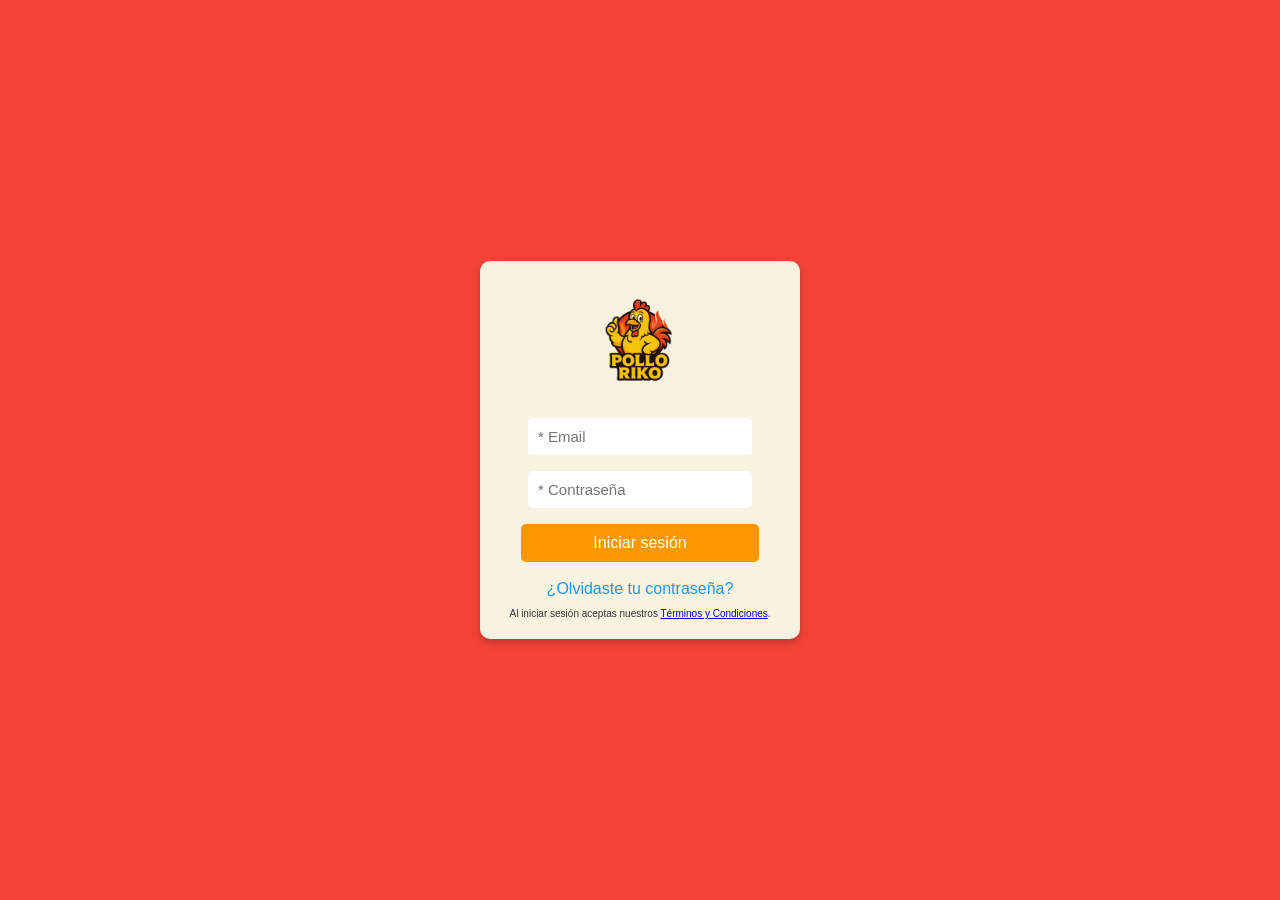
<file: frontend/html/index.html>
<!DOCTYPE html>
<html lang="es">
<head>
  <meta charset="UTF-8" />
  <meta name="viewport" content="width=device-width, initial-scale=1.0" />
  <title>SAGI - Iniciar sesión</title>
  <link rel="stylesheet" href="../css/style.css" />
  <link rel="icon" href="../resources/favicon.ico" type="image/x-icon" />
</head>
<body class="login-page">
  <main class="login-container">
    <section class="login-card">
      <img src="../resources/Logo.png" alt="Logo del sistema SAGI" class="logo" />

      <form id="loginForm" novalidate>
        <div class="input-group">
          <input type="email" id="email" name="email" placeholder="* Email" required />
          <span class="check" id="check-email">✔</span>
        </div>

        <div class="input-group">
          <input type="password" id="password" name="password" placeholder="* Contraseña" required />
          <span class="check" id="check-pass">✔</span>
        </div>

        <p id="error-msg" class="error" role="alert" aria-live="assertive"></p>

        <button type="submit" class="btn">Iniciar sesión</button>
      </form>

      <a href="#" class="forgot">¿Olvidaste tu contraseña?</a>

      <p class="terms">
        Al iniciar sesión aceptas nuestros 
        <a href="#">Términos y Condiciones</a>.
      </p>
    </section>
  </main>

  <script src="../js/config.js"></script>
  <script src="../js/auth.js"></script>
</body>
</html>
</file>
<file: frontend/css/style.css>
/* ========================================================================
   VARIABLES CSS - Define valores reutilizables
   ======================================================================== */
:root {
  /* Colores principales */
  --primary-color: #4a90e2;
  --primary-hover: #357ab7;
  --secondary-color: #1b263b;
  --accent-color: #ff9800;
  --danger-color: #e63946;
  --success-color: #4caf50;
  --warning-color: #ff9800;
  
  /* Colores de fondo */
  --bg-primary: #f5f7fb;
  --bg-white: #fff;
  --bg-dark: #0d1b2a;
  --bg-login: #f44336;
  --bg-card: #f8f2e1;
  
  /* Grises */
  --gray-100: #f9f9f9;
  --gray-200: #f5f5f5;
  --gray-300: #e0e0e0;
  --gray-400: #ccc;
  --gray-500: #999;
  --gray-600: #666;
  --gray-700: #333;
  
  /* Sombras */
  --shadow-sm: 0 3px 10px rgba(0,0,0,0.1);
  --shadow-md: 0 4px 15px rgba(74,144,226,0.3);
  --shadow-lg: 0 6px 20px rgba(74,144,226,0.4);
  
  /* Espaciados */
  --spacing-xs: 5px;
  --spacing-sm: 10px;
  --spacing-md: 15px;
  --spacing-lg: 20px;
  --spacing-xl: 25px;
  
  /* Border radius */
  --radius-sm: 5px;
  --radius-md: 8px;
  --radius-lg: 10px;
  
  /* Transiciones */
  --transition-fast: 0.2s;
  --transition-normal: 0.3s;
  --transition-slow: 0.5s;
}

/* ========================================================================
   RESET Y BASE
   ======================================================================== */
* {
  margin: 0;
  padding: 0;
  box-sizing: border-box;
}

body {
  font-family: 'Segoe UI', Tahoma, Geneva, Verdana, sans-serif;
  background-color: var(--bg-login);
  color: var(--gray-700);
}

/* ========================================================================
   PÁGINA DE LOGIN
   ======================================================================== */
body.login-page {
  background-color: var(--bg-login);
}

.login-container {
  display: flex;
  justify-content: center;
  align-items: center;
  height: 100vh;
  padding: 1rem;
}

.login-card {
  background-color: var(--bg-card);
  width: 320px;
  padding: 20px;
  border-radius: var(--radius-lg);
  text-align: center;
  color: var(--gray-700);
  box-shadow: 0 4px 10px rgba(0,0,0,0.2);
}

.logo {
  width: 100px;
  margin: 10px 0 15px;
}

/* Inputs del login */
.input-group {
  position: relative;
  width: 100%;
}

.login-card input {
  width: 80%;
  padding: 10px;
  margin: 8px 0;
  border: none;
  border-radius: var(--radius-sm);
  font-size: 15px;
  outline: none;
}

.check {
  position: absolute;
  right: 30px;
  top: 16px;
  color: var(--success-color);
  display: none;
}

/* Botones del login */
.btn {
  width: 85%;
  padding: 10px;
  margin: 8px;
  background-color: var(--accent-color);
  color: white;
  border: none;
  border-radius: var(--radius-sm);
  font-size: 16px;
  cursor: pointer;
  transition: background var(--transition-normal);
}

.btn:hover {
  background-color: #e68900;
}

.btn:disabled {
  background-color: var(--gray-400);
  cursor: not-allowed;
}

.forgot {
  color: #2196f3;
  text-decoration: none;
  display: block;
  margin-top: 10px;
}

.error {
  color: white;
  background: #e53935;
  font-size: 14px;
  padding: 8px;
  margin: 10px;
  border-radius: var(--radius-sm);
  display: none;
}

.terms {
  font-size: 10px;
  color: var(--gray-700);
  margin-top: 10px;
}

/* ========================================================================
   DASHBOARD - LAYOUT PRINCIPAL
   ======================================================================== */
body.dashboard {
  display: flex;
  height: 100vh;
  background: var(--bg-primary);
  overflow-x: hidden;
}

/* Sidebar */
.sidebar {
  width: 250px;
  background: var(--secondary-color);
  color: white;
  display: flex;
  flex-direction: column;
  padding: 1rem;
  position: fixed;
  left: 0;
  top: 0;
  bottom: 0;
  transition: left var(--transition-normal) ease;
  z-index: 1000;
  overflow-y: auto;
}

.sidebar-header {
  display: flex;
  justify-content: space-between;
  align-items: center;
  margin-bottom: 1rem;
}

.sidebar h2 {
  font-size: 1.8rem;
  margin: 0;
}

.close-btn {
  background: transparent;
  border: none;
  color: white;
  font-size: 1.5rem;
  cursor: pointer;
  display: none;
}

/* Menú del sidebar */
.sidebar ul.menu {
  list-style: none;
  padding: 0;
  margin-top: 1.5rem;
  flex-grow: 1;
}

.sidebar ul.menu li {
  margin: 10px 0;
  position: relative;
}

.sidebar ul.menu li a {
  display: block;
  color: #d1d1d1;
  text-decoration: none;
  padding: 10px;
  border-radius: var(--radius-md);
  transition: all var(--transition-normal);
}

.sidebar ul.menu li a:hover {
  background: #415a77;
  color: white;
}

/* Submenú */
.submenu {
  display: none;
  list-style: none;
  padding-left: 20px;
}

.menu li.open .submenu {
  display: block;
}

.submenu li a {
  font-size: 0.9rem;
  color: #c0c0c0;
}

.submenu li a:hover {
  background-color: #324c6d;
}

/* Info de usuario */
.user-info {
  background: var(--bg-dark);
  padding: 10px;
  border-radius: var(--radius-md);
  margin-bottom: 10px;
  text-align: center;
}

.user-info p {
  margin: 5px 0;
}

/* Botón de logout */
#logout {
  background: var(--danger-color);
  color: white;
  border: none;
  padding: 10px;
  border-radius: var(--radius-md);
  cursor: pointer;
  width: 100%;
  font-size: 15px;
  font-weight: 600;
  transition: background var(--transition-normal);
}

#logout:hover {
  background: #d62828;
}

/* Contenido principal */
.main-content {
  flex: 1;
  margin-left: 250px;
  padding: 2rem;
  transition: margin var(--transition-normal);
  overflow-y: auto;
}

.content {
  margin-top: 20px;
}

.menu-btn {
  display: none;
  background: var(--secondary-color);
  color: white;
  border: none;
  padding: 10px 15px;
  border-radius: 6px;
  font-size: 1.3rem;
  cursor: pointer;
  margin-bottom: 10px;
}

/* ========================================================================
   COMPONENTES - CARDS Y TARJETAS
   ======================================================================== */
.card {
  background: white;
  border-radius: var(--radius-lg);
  box-shadow: var(--shadow-sm);
  padding: 1.5rem;
  margin-bottom: 20px;
}

/* Cards de estadísticas */
.dashboard-stats {
  display: grid;
  grid-template-columns: repeat(auto-fit, minmax(200px, 1fr));
  gap: 20px;
  margin-bottom: 20px;
}

.stat-card {
  background: white;
  padding: 20px;
  border-radius: var(--radius-lg);
  box-shadow: var(--shadow-sm);
  text-align: center;
  transition: transform var(--transition-fast);
}

.stat-card:hover {
  transform: translateY(-5px);
}

.stat-card h3 {
  font-size: 1rem;
  color: var(--gray-600);
  margin-bottom: 10px;
}

.stat-number {
  font-size: 2.5rem;
  font-weight: bold;
  color: var(--secondary-color);
  margin: 0;
}

/* Cards especiales */
.filters-card,
.info-card,
.tips-card {
  background: white;
  margin-bottom: 20px;
}

.info-card {
  background: linear-gradient(135deg, #e3f2fd 0%, #bbdefb 100%);
  border-left: 4px solid #2196f3;
}

.tips-card {
  background: linear-gradient(135deg, #fff9e6 0%, #ffe9a3 100%);
  border-left: 4px solid var(--warning-color);
}

.producto-info-card {
  background: linear-gradient(135deg, #e3f2fd 0%, #f3e5f5 100%);
  border-left: 4px solid var(--primary-color);
  padding: 15px;
  border-radius: var(--radius-md);
  margin: 15px 0;
}

/* ========================================================================
   FORMULARIOS
   ======================================================================== */
.form-card {
  max-width: 600px;
  margin: 20px auto;
  background: white;
  border-radius: var(--radius-lg);
  padding: 25px;
  box-shadow: var(--shadow-sm);
}

.formulario {
  display: flex;
  flex-direction: column;
  gap: 15px;
  margin-top: 15px;
}

.form-row {
  display: grid;
  grid-template-columns: 1fr 1fr;
  gap: 15px;
}

.form-group {
  display: flex;
  flex-direction: column;
}

.form-group label {
  font-weight: 600;
  margin-bottom: 5px;
  color: var(--gray-700);
}

.form-group input,
.form-group select,
.form-group textarea {
  width: 100%;
  padding: 10px 12px;
  border: 1px solid var(--gray-400);
  border-radius: var(--radius-md);
  font-size: 15px;
  font-family: inherit;
  background-color: white;
  outline: none;
  transition: border-color var(--transition-normal), box-shadow var(--transition-normal);
}

.form-group textarea {
  min-height: 80px;
  resize: vertical;
}

.form-group input:focus,
.form-group select:focus,
.form-group textarea:focus {
  border-color: var(--primary-color);
  box-shadow: 0 0 5px rgba(74,144,226,0.3);
}

/* Headers de formularios */
.form-header,
.filters-header,
.table-header {
  margin-bottom: 20px;
  padding-bottom: 15px;
  border-bottom: 2px solid #368ff5;
}

.form-header h2,
.filters-header h3,
.table-header h3 {
  margin: 0;
  color: var(--secondary-color);
  font-size: 1.3rem;
  display: flex;
  align-items: center;
  gap: 10px;
}

.required-star {
  color: var(--danger-color);
  font-weight: bold;
  margin-right: 5px;
}

/* Info grid en formularios */
.info-grid {
  display: grid;
  grid-template-columns: repeat(auto-fit, minmax(150px, 1fr));
  gap: 15px;
}

.info-item {
  display: flex;
  flex-direction: column;
  gap: 5px;
}

.info-label {
  font-size: 0.85rem;
  color: var(--gray-600);
  font-weight: 600;
}

.info-value {
  font-size: 1rem;
  color: var(--secondary-color);
  font-weight: bold;
}

/* Helpers de input */
.input-helper {
  position: absolute;
  right: 15px;
  top: 50%;
  transform: translateY(-50%);
  font-weight: bold;
  font-size: 1.2rem;
}

.warning-text {
  color: var(--danger-color);
  font-weight: 600;
  display: block;
  margin-top: 5px;
}

/* Preview de resultados */
.resultado-preview {
  background: #f8f9fa;
  border: 2px dashed var(--primary-color);
  border-radius: var(--radius-md);
  padding: 15px;
  margin: 15px 0;
}

.preview-header {
  font-weight: 600;
  color: var(--secondary-color);
  margin-bottom: 10px;
  font-size: 0.95rem;
}

.preview-content {
  display: flex;
  align-items: center;
  justify-content: space-around;
  flex-wrap: wrap;
  gap: 15px;
}

.preview-item {
  text-align: center;
}

.preview-item span {
  display: block;
  font-size: 0.85rem;
  color: var(--gray-600);
  margin-bottom: 5px;
}

.preview-item strong {
  font-size: 1.5rem;
  color: var(--secondary-color);
}

.preview-arrow {
  font-size: 2rem;
  color: var(--primary-color);
  font-weight: bold;
}

.preview-final {
  font-size: 1.8rem !important;
}

/* ========================================================================
   FILTROS
   ======================================================================== */
.filters {
  display: flex;
  gap: 10px;
  margin-bottom: 15px;
  flex-wrap: wrap;
}

.filters input,
.filters select {
  padding: 8px 12px;
  border: 1px solid var(--gray-400);
  border-radius: 6px;
  font-size: 14px;
  flex: 1;
  min-width: 150px;
}

/* Filtros mejorados en grid */
.filters-grid {
  display: grid;
  grid-template-columns: repeat(auto-fit, minmax(240px, 1fr));
  gap: 20px;
  margin-bottom: 20px;
}

.filter-group {
  display: flex;
  flex-direction: column;
  gap: 8px;
}

.filter-group label {
  font-weight: 600;
  font-size: 0.9rem;
  color: var(--gray-700);
  display: flex;
  align-items: center;
  gap: 6px;
}

.filter-icon {
  font-size: 1rem;
}

/* Inputs y selects de filtros */
.filter-input,
.filter-select {
  width: 100%;
  padding: 12px 15px;
  border: 2px solid var(--gray-300);
  border-radius: var(--radius-md);
  font-size: 15px;
  font-family: inherit;
  background-color: #fafafa;
  outline: none;
  transition: all var(--transition-normal) ease;
}

.filter-input:focus,
.filter-select:focus {
  border-color: var(--primary-color);
  background-color: white;
  box-shadow: 0 0 0 3px rgba(74, 144, 226, 0.1);
  transform: translateY(-1px);
}

.filter-input:hover,
.filter-select:hover {
  border-color: var(--primary-color);
  background-color: white;
}

.filter-input::placeholder {
  color: var(--gray-500);
  font-style: italic;
}

/* Acciones de filtros */
.filter-actions {
  display: flex;
  gap: 12px;
  padding-top: 15px;
  border-top: 2px solid #f0f0f0;
}

/* Inputs de fecha */
input[type="date"] {
  cursor: pointer;
  position: relative;
}

input[type="date"]::-webkit-calendar-picker-indicator {
  cursor: pointer;
  filter: opacity(0.6);
  transition: filter var(--transition-normal);
}

input[type="date"]:hover::-webkit-calendar-picker-indicator {
  filter: opacity(1);
}

/* ========================================================================
   BOTONES
   ======================================================================== */
.btn-guardar,
.btn-submit {
  background-color: var(--primary-color);
  color: white;
  font-size: 16px;
  font-weight: 600;
  padding: 12px;
  border: none;
  border-radius: var(--radius-lg);
  cursor: pointer;
  transition: all var(--transition-normal);
  box-shadow: var(--shadow-md);
}

.btn-guardar:hover,
.btn-submit:hover {
  background-color: var(--primary-hover);
  transform: translateY(-2px);
  box-shadow: var(--shadow-lg);
}

.btn-guardar:disabled,
.btn-submit:disabled {
  background-color: var(--gray-400);
  cursor: not-allowed;
  transform: none;
}

.btn-cancel {
  background: var(--gray-200);
  color: var(--gray-600);
  border: 2px solid var(--gray-300);
}

.btn-cancel:hover {
  background: #e8e8e8;
  border-color: var(--gray-400);
  transform: translateY(-2px);
}

.btn-refresh {
  background: var(--primary-color);
  color: white;
  border: none;
  padding: 8px 15px;
  border-radius: 6px;
  cursor: pointer;
  font-size: 14px;
  transition: background var(--transition-normal);
}

.btn-refresh:hover {
  background: var(--primary-hover);
}

.btn-action {
  background-color: var(--primary-color);
  color: white;
  padding: 10px 20px;
  border-radius: 6px;
  border: none;
  text-decoration: none;
  display: inline-block;
  font-weight: 600;
  cursor: pointer;
  transition: background var(--transition-normal);
}

.btn-action:hover {
  background-color: var(--primary-hover);
}

/* Botones de filtro */
.btn-filter,
.btn-filter-secondary {
  padding: 12px 24px;
  border: none;
  border-radius: var(--radius-md);
  font-size: 15px;
  font-weight: 600;
  cursor: pointer;
  flex: 1;
  display: flex;
  align-items: center;
  justify-content: center;
  gap: 8px;
  position: relative;
  overflow: hidden;
  transition: all var(--transition-normal) ease;
}

.btn-icon {
  font-size: 1.1rem;
  display: inline-block;
  transition: transform var(--transition-normal) ease;
}

.btn-filter {
  background: var(--primary-color);
  color: white;
  box-shadow: var(--shadow-md);
}

.btn-filter:hover {
  background: var(--primary-hover);
  transform: translateY(-2px);
  box-shadow: var(--shadow-lg);
}

.btn-filter:hover .btn-icon {
  transform: rotate(180deg);
}

.btn-filter:active {
  transform: translateY(0);
}

.btn-filter-secondary {
  background: var(--gray-200);
  color: var(--gray-600);
  border: 2px solid var(--gray-300);
}

.btn-filter-secondary:hover {
  background: #e8e8e8;
  border-color: var(--gray-400);
  transform: translateY(-2px);
  box-shadow: 0 4px 12px rgba(0, 0, 0, 0.1);
}

.btn-filter-secondary:hover .btn-icon {
  transform: scale(1.2);
}

/* Acciones de formulario */
.form-actions {
  display: flex;
  gap: 15px;
  margin-top: 25px;
}

.btn-submit,
.btn-cancel {
  flex: 1;
  padding: 14px 20px;
  border-radius: var(--radius-md);
  text-decoration: none;
}

/* Botones de acciones generales */
.acciones {
  margin-bottom: 15px;
  display: flex;
  gap: 10px;
  flex-wrap: wrap;
}

.acciones button {
  background-color: var(--primary-color);
  color: white;
  border: none;
  padding: 10px 15px;
  border-radius: 6px;
  cursor: pointer;
  font-size: 14px;
  font-weight: 500;
  transition: background var(--transition-normal);
}

.acciones button:hover {
  background-color: var(--primary-hover);
}

.acciones button:disabled {
  background-color: var(--gray-400);
  cursor: not-allowed;
}

/* Botones especiales */
.btn-add-product {
  background: var(--primary-color);
  color: white;
  border: none;
  padding: 10px 20px;
  border-radius: 6px;
  cursor: pointer;
  font-weight: 600;
  transition: all var(--transition-normal);
}

.btn-add-product:hover {
  background: var(--primary-hover);
  transform: translateY(-2px);
}

.btn-remove {
  background: var(--danger-color);
  color: white;
  border: none;
  padding: 10px 15px;
  border-radius: 6px;
  cursor: pointer;
  font-size: 1.2rem;
  transition: background var(--transition-normal);
}

.btn-remove:hover {
  background: #d62828;
}

.btn-ver,
.btn-anular {
  background: none;
  border: none;
  font-size: 1.3rem;
  cursor: pointer;
  padding: 5px;
  transition: transform var(--transition-fast);
}

.btn-ver:hover,
.btn-anular:hover {
  transform: scale(1.2);
}

/* ========================================================================
   TABLAS
   ======================================================================== */
.table-container {
  overflow-x: auto;
}

#productosTable,
#movimientosTable,
#comprobantesTable,
#proveedoresTable,
#usuariosTable,
#rolesTable {
  width: 100%;
  border-collapse: collapse;
  margin-top: 10px;
  background: white;
  border-radius: var(--radius-md);
  overflow: hidden;
}

#productosTable th,
#productosTable td,
#movimientosTable th,
#movimientosTable td,
#comprobantesTable th,
#comprobantesTable td,
#proveedoresTable th,
#proveedoresTable td,
#usuariosTable th,
#usuariosTable td,
#rolesTable th,
#rolesTable td {
  padding: 12px;
  border: 1px solid var(--gray-300);
  text-align: left;
}

#productosTable th,
#movimientosTable th,
#comprobantesTable th,
#proveedoresTable th,
#usuariosTable th,
#rolesTable th {
  background-color: var(--secondary-color);
  color: white;
  font-weight: 600;
  position: sticky;
  top: 0;
  z-index: 10;
}

#productosTable tbody tr,
#movimientosTable tbody tr,
#comprobantesTable tbody tr,
#proveedoresTable tbody tr,
#usuariosTable tbody tr,
#rolesTable tbody tr {
  transition: background var(--transition-fast);
}

#productosTable tbody tr:nth-child(even),
#movimientosTable tbody tr:nth-child(even),
#comprobantesTable tbody tr:nth-child(even),
#proveedoresTable tbody tr:nth-child(even),
#usuariosTable tbody tr:nth-child(even),
#rolesTable tbody tr:nth-child(even) {
  background-color: var(--gray-100);
}

#productosTable tbody tr:hover,
#movimientosTable tbody tr:hover,
#comprobantesTable tbody tr:hover,
#proveedoresTable tbody tr:hover,
#usuariosTable tbody tr:hover,
#rolesTable tbody tr:hover {
  background-color: #e8f4fd;
}

/* Filas seleccionadas */
tr.selected {
  background-color: #cce0ff !important;
}

/* Filas con colores específicos */
.row-entrada {
  background-color: #f1f8f4 !important;
}

.row-entrada:hover {
  background-color: #e8f5e9 !important;
}

.row-salida {
  background-color: #fef5f5 !important;
}

.row-salida:hover {
  background-color: #ffebee !important;
}

/* Footer de tabla */
.table-footer {
  margin-top: 15px;
  padding-top: 10px;
  border-top: 1px solid var(--gray-300);
  text-align: center;
}

/* ========================================================================
   COMPONENTES ESPECIALES
   ======================================================================== */
/* Select box personalizado */
.select-box {
  width: 20px;
  height: 20px;
  border: 2px solid var(--primary-color);
  border-radius: 4px;
  cursor: pointer;
  display: inline-block;
  vertical-align: middle;
  position: relative;
}

.select-box.selected::after {
  content: '✔';
  position: absolute;
  top: -2px;
  left: 2px;
  color: var(--primary-color);
  font-weight: bold;
  font-size: 14px;
}

/* Badges */
.badge {
  display: inline-block;
  padding: 4px 10px;
  border-radius: 12px;
  font-size: 12px;
  font-weight: 600;
}

.badge.success {
  background: #d4edda;
  color: #155724;
}

.badge.warning {
  background: #fff3cd;
  color: #856404;
}

.badge.danger {
  background: #f8d7da;
  color: #721c24;
}

/* Loading spinner */
.loading {
  display: inline-block;
  width: 20px;
  height: 20px;
  border: 3px solid #f3f3f3;
  border-top: 3px solid var(--primary-color);
  border-radius: 50%;
  animation: spin 1s linear infinite;
}

/* Notificaciones */
.notification {
  position: fixed;
  bottom: 20px;
  right: 20px;
  padding: 15px 25px;
  border-radius: var(--radius-md);
  box-shadow: 0 3px 8px rgba(0,0,0,0.2);
  font-weight: 600;
  opacity: 1;
  z-index: 9999;
  transition: opacity var(--transition-slow);
  animation: slideIn 0.3s ease-out;
}

.notification.success {
  background: var(--success-color);
  color: white;
}

.notification.error {
  background: var(--danger-color);
  color: white;
}

.notification.warning {
  background: var(--warning-color);
  color: white;
}

/* ========================================================================
   SECCIÓN DE COMPROBANTES/PRODUCTOS
   ======================================================================== */
.producto-row {
  background: var(--gray-100);
  padding: 15px;
  border-radius: var(--radius-md);
  margin-bottom: 15px;
  border: 1px solid var(--gray-300);
}

.producto-grid {
  display: grid;
  grid-template-columns: 2fr 1fr 1fr 1fr auto;
  gap: 15px;
  align-items: end;
}

/* Sección de totales */
.totales-section {
  background: linear-gradient(135deg, #f5f7fa 0%, #c3cfe2 100%);
  padding: 20px;
  border-radius: var(--radius-md);
  margin: 20px 0;
  border-left: 4px solid var(--primary-color);
}

.total-row {
  display: flex;
  justify-content: space-between;
  padding: 8px 0;
  font-size: 1.1rem;
}

.total-final {
  border-top: 2px solid var(--secondary-color);
  margin-top: 10px;
  padding-top: 10px;
  font-size: 1.3rem;
  color: var(--secondary-color);
}

/* ===== PANEL DE ANÁLISIS FINANCIERO ===== */
.analisis-grid {
  display: grid;
  grid-template-columns: repeat(auto-fit, minmax(220px, 1fr));
  gap: 15px;
  margin-bottom: 20px;
}

.analisis-card {
  background: rgba(255, 255, 255, 0.15);
  backdrop-filter: blur(10px);
  border-radius: 12px;
  padding: 20px;
  display: flex;
  gap: 15px;
  align-items: center;
  transition: transform 0.3s, background 0.3s;
  border: 1px solid rgba(255, 255, 255, 0.2);
}

.analisis-card:hover {
  transform: translateY(-5px);
  background: rgba(255, 255, 255, 0.25);
}

.analisis-icon {
  font-size: 2.5rem;
}

.analisis-label {
  font-size: 0.9rem;
  opacity: 0.9;
  margin-bottom: 5px;
}

.analisis-valor {
  font-size: 1.8rem;
  font-weight: bold;
  margin-bottom: 5px;
}

.analisis-detalle {
  font-size: 0.85rem;
  opacity: 0.8;
}

.detalles-financieros {
  display: grid;
  grid-template-columns: repeat(auto-fit, minmax(200px, 1fr));
  gap: 15px;
  padding-top: 15px;
  border-top: 1px solid rgba(255, 255, 255, 0.2);
}

.detalle-item {
  display: flex;
  justify-content: space-between;
  align-items: center;
  padding: 10px;
  background: rgba(255, 255, 255, 0.1);
  border-radius: 8px;
}

.detalle-item span {
  opacity: 0.9;
}

.detalle-item strong {
  font-size: 1.1rem;
}

.detalle-item small {
  opacity: 0.7;
  margin-left: 5px;
}

/* Top productos */
.top-producto-item {
  display: flex;
  align-items: center;
  gap: 15px;
  padding: 15px;
  background: #f9f9f9;
  border-radius: 8px;
  margin-bottom: 10px;
  border-left: 4px solid #4a90e2;
  transition: transform 0.2s;
}

.top-producto-item:hover {
  transform: translateX(5px);
  background: #f0f0f0;
}

.top-ranking {
  font-size: 1.5rem;
  font-weight: bold;
  color: #4a90e2;
  min-width: 40px;
  text-align: center;
}

@media(max-width: 768px) {
  .analisis-grid {
    grid-template-columns: 1fr;
  }
  
  .detalles-financieros {
    grid-template-columns: 1fr;
  }
}

/* ========================================================================
   ANIMACIONES
   ======================================================================== */
@keyframes slideIn {
  from {
    transform: translateX(400px);
    opacity: 0;
  }
  to {
    transform: translateX(0);
    opacity: 1;
  }
}

@keyframes spin {
  0% { transform: rotate(0deg); }
  100% { transform: rotate(360deg); }
}

/* ========================================================================
   RESPONSIVE DESIGN
   ======================================================================== */
/* Tablets y pantallas medianas (≤900px) */
@media (max-width: 900px) {
  .main-content {
    margin-left: 0;
  }
  
  .sidebar {
    left: -260px;
  }
  
  .sidebar.active {
    left: 0;
  }
  
  .close-btn {
    display: block;
  }
  
  .menu-btn {
    display: inline-block;
  }
  
  .dashboard-stats {
    grid-template-columns: repeat(2, 1fr);
  }
  
  .filters-grid {
    grid-template-columns: 1fr 1fr;
  }
  
  .filter-actions {
    grid-column: 1 / -1;
  }
  
  .producto-grid {
    grid-template-columns: 1fr;
  }
}

/* Tablets pequeñas y móviles (≤768px) */
@media (max-width: 768px) {
  /* Login */
  .login-card {
    width: 90%;
    padding: 1rem;
  }
  
  .logo {
    width: 80px;
  }
  
  .login-card input {
    width: 90%;
    font-size: 14px;
  }
  
  .btn {
    width: 90%;
    font-size: 15px;
  }
  
  /* Dashboard */
  .main-content {
    padding: 1rem;
  }
  
  .main-content header h1 {
    font-size: 1.3rem;
  }
  
  .dashboard-stats {
    grid-template-columns: repeat(2, 1fr);
  }
  
  /* Formularios */
  .form-row {
    grid-template-columns: 1fr;
  }
  
  .info-grid {
    grid-template-columns: 1fr 1fr;
  }
  
  .preview-content {
    flex-direction: column;
  }
  
  .preview-arrow {
    transform: rotate(90deg);
  }
  
  .form-actions {
    flex-direction: column;
  }
  
  /* Filtros */
  .filters-grid {
    grid-template-columns: 1fr;
  }
  
  .filter-actions {
    flex-direction: column;
  }
  
  .btn-filter,
  .btn-filter-secondary {
    width: 100%;
  }
  
  /* Tablas */
  #movimientosTable th,
  #movimientosTable td {
    padding: 8px;
    font-size: 13px;
  }
  
  #movimientosTable th:nth-child(1),
  #movimientosTable td:nth-child(1) {
    display: none; /* Ocultar ID */
  }
  
  #movimientosTable th:nth-child(7),
  #movimientosTable td:nth-child(7) {
    display: none; /* Ocultar descripción */
  }
}

/* Móviles pequeños (≤480px) */
@media (max-width: 480px) {
  .login-card {
    width: 95%;
  }
  
  .sidebar {
    width: 200px;
  }
  
  .main-content header h1 {
    font-size: 1rem;
  }
  
  #logout {
    font-size: 14px;
  }
  
  .stat-number {
    font-size: 2rem;
  }
  
  .dashboard-stats {
    grid-template-columns: 1fr;
  }
  
  #movimientosTable th:nth-child(6),
  #movimientosTable td:nth-child(6) {
    display: none; /* Ocultar usuario */
  }
}
</file>
